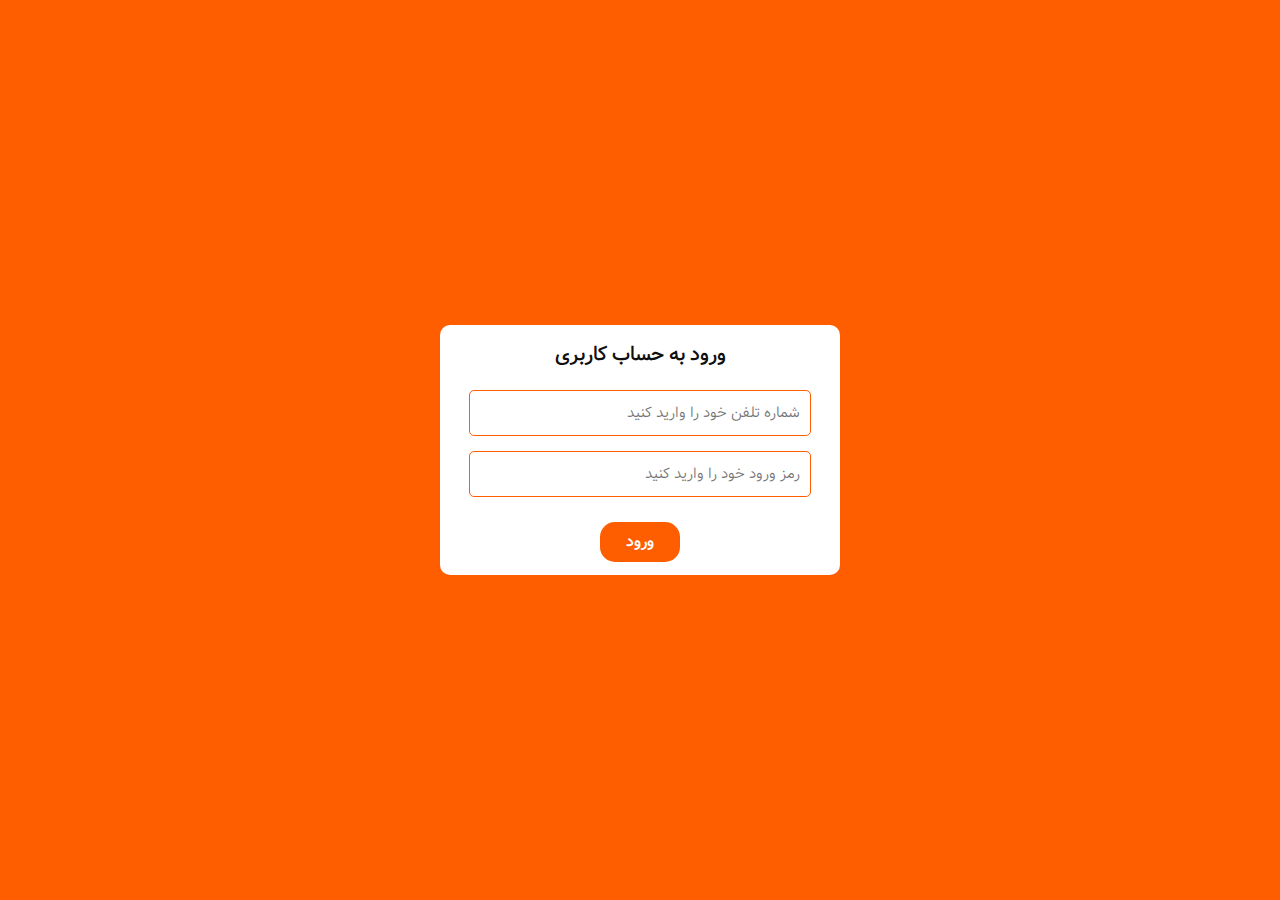
<file: index.html>
<!DOCTYPE html>
<html lang="en">
<head>
    <meta charset="UTF-8">
    <meta name="viewport" content="width=device-width, initial-scale=1.0">
    <link rel="stylesheet" href="css/colors.css">
    <link rel="stylesheet" href="css/basic.css">
    <link rel="stylesheet" href="css/login.css">
    <link rel="stylesheet" href="css/responsive.css">
    <title>فروشگاه الماس - ورود</title>
</head>
<body>
    <main>
        <div class="container">
            <div class="login-container">
                <div class="login-box">
                    <h3>ورود به حساب کاربری</h3>
                    <form action="">
                        <div class="phone-number">
                            <input type="tel" placeholder="شماره تلفن خود را وارید کنید"/>
                        </div>
                        <div class="password">
                            <input type="password" placeholder="رمز ورود خود را وارید کنید"/>
                        </div>
                        <div class="submit">
                            <button type="submit">ورود</button>
                        </div>
                    </form>
                </div>
            </div>
        </div>
    </main>
</body>
</html>
</file>
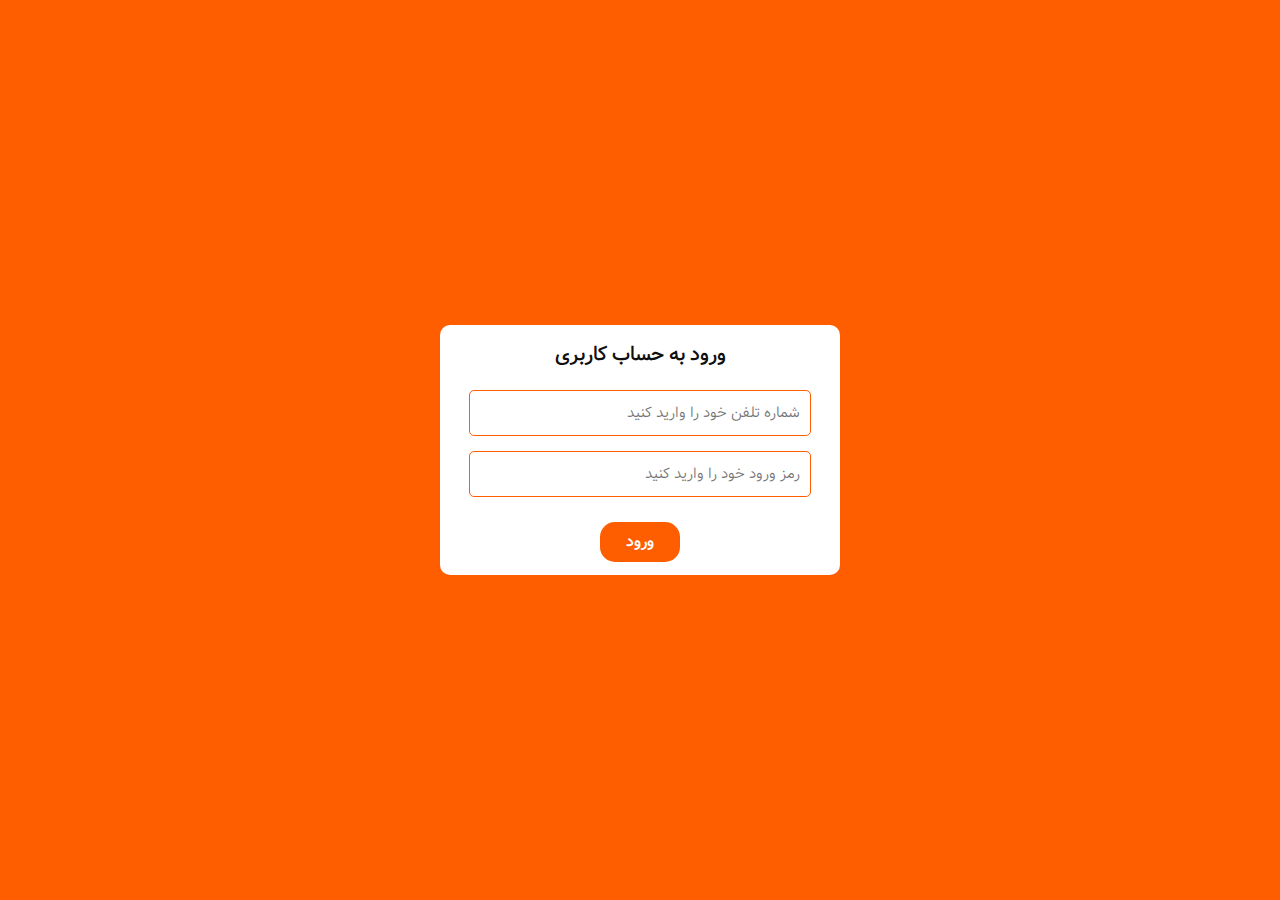
<file: login.html>
<!DOCTYPE html>
<html lang="fr">
<head>
    <meta charset="UTF-8">
    <meta name="viewport" content="width=device-width, initial-scale=1.0">
    <link rel="stylesheet" href="css/colors.css">
    <link rel="stylesheet" href="css/basic.css">
    <link rel="stylesheet" href="css/login.css">
    <link rel="stylesheet" href="css/responsive.css">
    <title>فروشگاه الماس - ورود</title>
</head>
<body>
    <main>
        <div class="container">
            <div class="login-container">
                <div class="login-box">
                    <h3>ورود به حساب کاربری</h3>
                    <form action="">
                        <div class="phone-number">
                            <input type="tel" placeholder="شماره تلفن خود را وارید کنید"/>
                        </div>
                        <div class="password">
                            <input type="password" placeholder="رمز ورود خود را وارید کنید"/>
                        </div>
                        <div class="submit">
                            <button type="submit">ورود</button>
                        </div>
                    </form>
                </div>
            </div>
        </div>
    </main>
</body>
</html>
</file>
<file: css/colors.css>
:root {
    --primary-color:#ff5e00;
    --text-color:#0f0f0f;
}
</file>
<file: css/basic.css>
@font-face {
    font-family: vazir;
    src:          url(../fonts/vazir/Vazir-Light.woff) format('woff'),
                  url(../fonts/vazir/Vazir-Light.ttf) format('truetype'),
    url(../fonts/vazir/Vazir-Light.woff2) format('woff2');
}

body, html {
    height: 100%;
}

* {
    font-family: vazir;
    padding: 0;
    margin: 0;
    border: none;
    outline: none;
    direction: rtl;
    list-style: none;
    background-color: transparent;
    box-sizing: border-box;
}

.container {
    width: 80%;
    margin: auto;
    height: 100vh;
}

input:focus {
  outline: none;
}

a {
    text-decoration: none;
    color: #000;
}
</file>
<file: css/login.css>
.container {
    width: 100%;
    background-color: var(--primary-color);
}

.login-container {
    width: 100%;
    height: 100vh;
    height: 100dvh;
    display: flex;
    justify-content: center;
    align-items: center;
}

.login-container .login-box {
    width: 400px;
    height: 250px;
    padding: 10px;
    background-color: #fff;
    display: flex;
    justify-content: center;
    align-items: center;
    flex-direction: column;
    border-radius: 10px;
    -webkit-border-radius: 10px;
    -moz-border-radius: 10px;
    -ms-border-radius: 10px;
    -o-border-radius: 10px;
}

.login-container .login-box h3 {
    color: var(--text-color);
    margin-bottom: 20px;
    font-weight: bolder;
    font-size: 20px;
}

.login-container .login-box form {
    width: 100%;
    display: flex;
    flex-direction: column;
    justify-content: center;
    align-items: center;
}

.login-container .login-box form div {
    width: 90%;
    display: flex;
    flex-direction: column;
    justify-content: center;
    align-items: center;
}

.login-container .login-box form input {
    width: 100%;
    margin-bottom: 15px;
    border-radius: 5px;
    padding: 10px 10px;
    font-size: 15px;
    border: 1px solid var(--primary-color);
}

.login-container .login-box form .submit {
    margin-top: 10px;
}

.login-container .login-box form button {
    width: 80px;
    height: 40px;
    font-size: 16px;
    line-height: 40px;
    text-align: center;
    cursor: pointer;
    background-color: var(--primary-color);
    font-weight: bolder;
    color: #fff;
    transition: all 0.3s ease-in-out;
    border-radius: 15px;
    -webkit-border-radius: 15px;
    -moz-border-radius: 15px;
    -ms-border-radius: 15px;
    -o-border-radius: 15px;
    -webkit-transition: all 0.3s ease-in-out;
    -moz-transition: all 0.3s ease-in-out;
    -ms-transition: all 0.3s ease-in-out;
    -o-transition: all 0.3s ease-in-out;
}

.login-container .login-box form button:hover {
    background-color: var(--text-color);
    color: var(--primary-color);
}
</file>
<file: css/responsive.css>
@media (max-width: 450px) { 
    .login-container .login-box {
        width: 85%;;
    }
    .login-container .login-box h3 {
        font-size: 18px;
    }
 }
</file>
